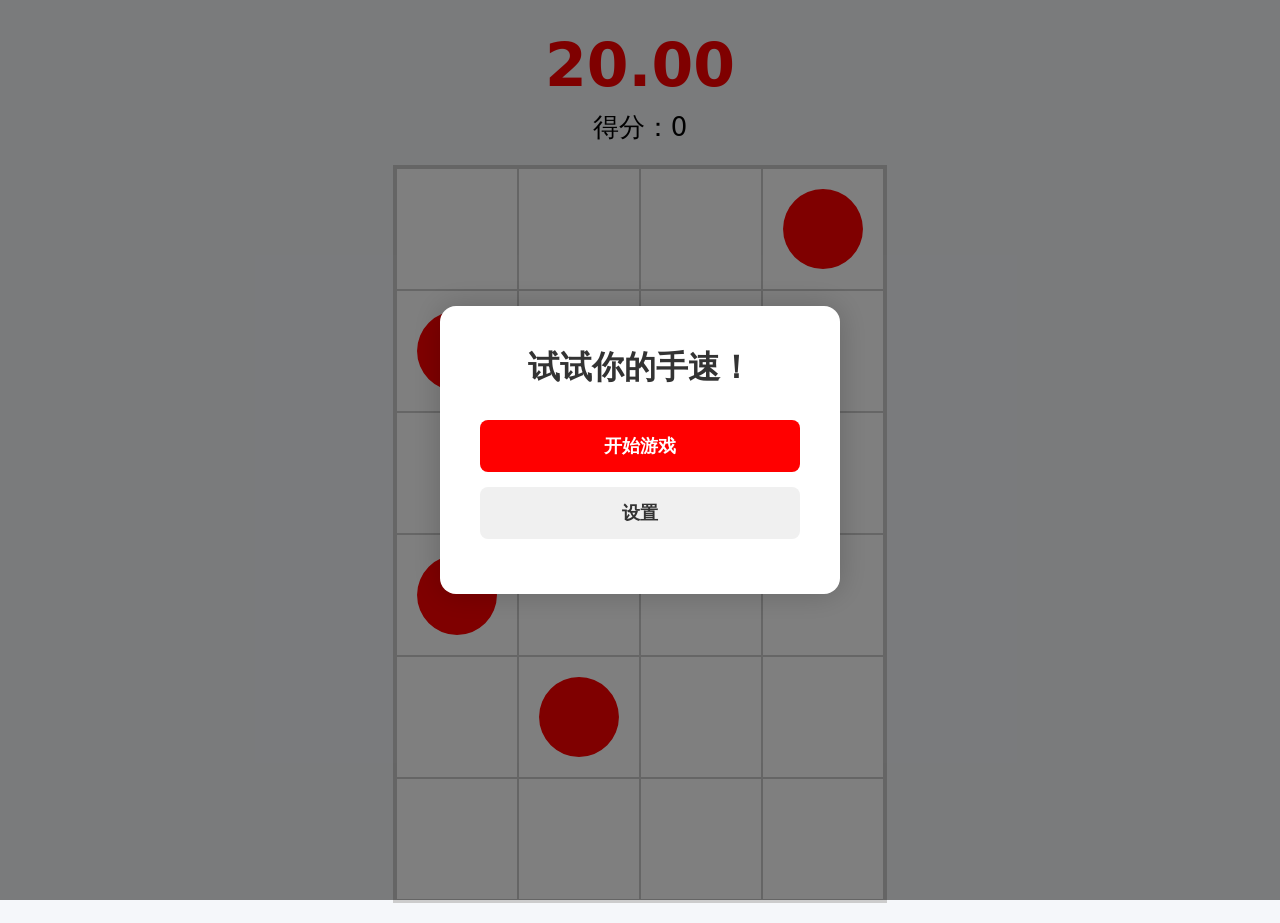
<file: index.html>
<!DOCTYPE html>
<html lang="zh-CN">
<head>
    <meta charset="UTF-8">
    <meta name="viewport" content="width=device-width, initial-scale=1.0">
    <title>钢琴块红球</title>
    <link rel="stylesheet" href="css/style.css"> <!-- 引入样式文件 -->
</head>
<body>
    <!-- 倒计时计时器 -->
    <div class="timer" id="timer"></div>
    <!-- 得分显示区域 -->
    <div class="score">得分：<span id="score">0</span></div>
    <!-- 游戏主容器（Canvas） -->
    <canvas class="game-box" id="box"></canvas>

    <!-- 开始菜单 -->
    <div class="start-menu" id="start-menu">
        <div class="start-menu-content">
            <h1>试试你的手速！</h1>
            <button id="start-btn">开始游戏</button>
            <button id="settings-btn">设置</button>
        </div>
    </div>

    <!-- 设置页面 -->
    <div class="settings-menu" id="settings-menu">
        <div class="settings-menu-content">
            <h1>设置</h1>
            <div class="settings-item">
                <label for="game-time">游戏时间：</label>
                <input type="number" id="game-time" min="1" max="60" value="20">
                <span>秒</span>
            </div>
            <div class="settings-item">
                <label for="ball-speed">下落速度：</label>
                <input type="number" id="ball-speed" min="0.01" max="2" step="0.01" value="0.01">
                <span class="speed-hint" id="speed-hint">
                    <span class="hint-icon" title="慢速（动画平滑）: < 0.5
中速: 0.5-1.0
快速（无动画）: ≥ 1.0">?</span>
                </span>
            </div>
            <button id="back-from-settings-btn">返回开始菜单</button>
        </div>
    </div>

    <!-- 游戏结束遮罩 -->
    <div class="mask" id="mask"></div>

    <!-- 游戏结束弹窗 -->
    <div class="game-over" id="over">
        游戏结束<br>
        最终得分：<span id="final"></span><br>
        CPS：<span id="cps"></span><br>
        击败全网98%玩家<br>
        <button id="restart-btn">重新开始</button>
        <button id="back-to-menu-btn">返回开始菜单</button>
    </div>

    <!-- 游戏主逻辑（模块化引入） -->
    <script type="module" src="js/main.js"></script>
</body>
</html>
</file>
<file: css/style.css>
/* 全局样式重置 */
* {
    margin: 0;
    padding: 0;
    box-sizing: border-box;
    font-family: system-ui;
}

/* 页面主体样式 */
body {
    background: #f5f7fa;
    display: flex;
    flex-direction: column;
    align-items: center;
    justify-content: center;
    padding: 20px;
    min-height: 100vh;
}

/* 倒计时计时器样式 */
.timer {
    font-size: 60px;
    color: red;
    font-weight: 700;
    margin: 10px 0;
}

/* 得分显示样式 */
.score {
    font-size: 26px;
    margin-bottom: 20px;
}

/* 游戏主容器（Canvas） */
.game-box {
    --cell-size: 120px; /* 格子尺寸CSS变量 */
    position: relative;
    background: #ccc;
    padding: 2px;
    overflow: hidden;
}

/* 单个网格格子 */
.cell {
    background: #fff;
}

/* 红球样式 */
.red-ball {
    width: calc(var(--cell-size) * 0.666); /* 格子尺寸的2/3 */
    height: calc(var(--cell-size) * 0.666);
    background: red;
    border-radius: 50%; /* 圆形 */
    position: absolute;
    left: 50%;
    top: 50%;
    transform: translate(-50%, -50%); /* 居中 */
    cursor: pointer; /* 鼠标指针样式 */
    box-shadow: 0 4px 10px rgba(0,0,0,0.2); /* 阴影效果 */
    transition: top 0.3s ease-out, opacity 0.2s ease, background-color 0.15s ease; /* 过渡动画 */
    z-index: 10; /* 层级高于格子 */
}

/* 小球被点击后的样式 */
.red-ball.clicked {
    background: #ff6666; /* 浅红色 */
}

/* 小球点击按下效果 */
.red-ball:active {
    transform: translate(-50%, -50%) scale(0.9); /* 缩小10% */
}

/* 游戏结束遮罩层 */
.mask {
    position: fixed;
    top: 0;
    left: 0;
    width: 100vw;
    height: 100vh;
    background: rgba(0,0,0,0.5); /* 半透明黑色 */
    z-index: 998; /* 低于弹窗 */
    display: none; /* 默认隐藏 */
}

/* 游戏结束弹窗 */
.game-over {
    position: fixed;
    top: 50%;
    left: 50%;
    transform: translate(-50%, -50%); /* 居中 */
    background: #fff;
    padding: 40px;
    border-radius: 16px; /* 圆角 */
    box-shadow: 0 0 30px rgba(0,0,0,0.2); /* 弹窗阴影 */
    text-align: center;
    font-size: 30px;
    display: none; /* 默认隐藏 */
    z-index: 999; /* 最高层级 */
}

/* 重新开始按钮 */
#restart-btn {
    margin-top: 20px;
    padding: 12px 24px;
    font-size: 18px;
    font-weight: 600;
    color: #fff;
    background: red;
    border: none;
    border-radius: 8px;
    cursor: pointer;
    transition: background-color 0.3s ease, transform 0.1s ease;
}

#restart-btn:hover {
    background: #ff3333;
}

#restart-btn:active {
    transform: scale(0.95);
}

/* 返回开始菜单按钮 */
#back-to-menu-btn {
    margin-top: 10px;
    padding: 12px 24px;
    font-size: 18px;
    font-weight: 600;
    color: #333;
    background: #f0f0f0;
    border: none;
    border-radius: 8px;
    cursor: pointer;
    transition: background-color 0.3s ease, transform 0.1s ease;
}

#back-to-menu-btn:hover {
    background: #e0e0e0;
}

#back-to-menu-btn:active {
    transform: scale(0.95);
}

/* 设置菜单 */
.settings-menu {
    position: fixed;
    top: 0;
    left: 0;
    width: 100vw;
    height: 100vh;
    background: rgba(0,0,0,0.5); /* 黑色半透明背景 */
    z-index: 999;
    display: none;
    align-items: center;
    justify-content: center;
}

.settings-menu-content {
    background: #fff;
    padding: 40px;
    border-radius: 16px;
    box-shadow: 0 0 30px rgba(0,0,0,0.2);
    text-align: center;
    width: 90%;
    max-width: 400px;
}

.settings-menu-content h1 {
    font-size: 32px;
    margin-bottom: 30px;
    color: #333;
}

.settings-item {
    margin-bottom: 20px;
    text-align: left;
    display: flex;
    align-items: center;
    gap: 10px;
}

.settings-item label {
    font-size: 18px;
    color: #333;
    min-width: 100px;
}

.settings-item input[type="number"] {
    padding: 8px 12px;
    font-size: 16px;
    border: 1px solid #ddd;
    border-radius: 4px;
    width: 80px;
}

.settings-item select {
    padding: 8px 12px;
    font-size: 16px;
    border: 1px solid #ddd;
    border-radius: 4px;
    width: 120px;
}

.settings-item span {
    font-size: 16px;
    color: #333;
}

.speed-hint {
    font-size: 14px;
    color: #666;
    margin-left: 10px;
}

.hint-icon {
    display: inline-block;
    width: 20px;
    height: 20px;
    line-height: 20px;
    text-align: center;
    background: #f0f0f0;
    color: #333;
    border-radius: 50%;
    font-weight: bold;
    cursor: help;
    transition: all 0.2s ease;
}

.hint-icon:hover {
    background: #e0e0e0;
    transform: scale(1.1);
}

#back-from-settings-btn {
    margin-top: 30px;
    padding: 14px;
    font-size: 18px;
    font-weight: 600;
    color: #333;
    background: #f0f0f0;
    border: none;
    border-radius: 8px;
    cursor: pointer;
    transition: all 0.3s ease;
    width: 100%;
}

#back-from-settings-btn:hover {
    background: #e0e0e0;
}

#back-from-settings-btn:active {
    transform: scale(0.95);
}

/* 移动端适配（屏幕宽度小于600px） */
@media screen and (max-width: 600px) {
    body {
        padding: 10px;
    }

    .timer {
        font-size: 40px;
        margin: 5px 0;
    }

    .score {
        font-size: 20px;
        margin-bottom: 10px;
    }

    .game-box {
        --cell-size: var(--mobile-cell-size, 70px);
    }

    .red-ball {
        width: calc(var(--mobile-cell-size, 70px) * 0.666);
        height: calc(var(--mobile-cell-size, 70px) * 0.666);
    }

    .game-over {
        padding: 25px;
        font-size: 22px;
        width: 80%;
        max-width: 300px;
    }

    #restart-btn {
        margin-top: 15px;
        padding: 10px 20px;
        font-size: 16px;
    }

    #back-to-menu-btn {
        margin-top: 10px;
        padding: 10px 20px;
        font-size: 16px;
    }
}

/* 开始菜单 */
.start-menu {
    position: fixed;
    top: 0;
    left: 0;
    width: 100vw;
    height: 100vh;
    background: rgba(0,0,0,0.5); /* 黑色半透明背景 */
    z-index: 999;
    display: flex;
    align-items: center;
    justify-content: center;
}

.start-menu-content {
    background: #fff;
    padding: 40px;
    border-radius: 16px;
    box-shadow: 0 0 30px rgba(0,0,0,0.2);
    text-align: center;
    width: 90%;
    max-width: 400px;
}

.start-menu-content h1 {
    font-size: 32px;
    margin-bottom: 30px;
    color: #333;
}

.start-menu-content button {
    display: block;
    width: 100%;
    padding: 14px;
    font-size: 18px;
    font-weight: 600;
    border: none;
    border-radius: 8px;
    cursor: pointer;
    transition: all 0.3s ease;
    margin-bottom: 15px;
}

#start-btn {
    background: red;
    color: #fff;
}

#start-btn:hover {
    background: #ff3333;
}

#settings-btn {
    background: #f0f0f0;
    color: #333;
}

#settings-btn:hover {
    background: #e0e0e0;
}

.start-menu-content button:active {
    transform: scale(0.95);
}

/* 超小屏幕适配（屏幕宽度小于400px） */
@media screen and (max-width: 400px) {
    .timer {
        font-size: 32px;
    }

    .score {
        font-size: 18px;
    }

    .red-ball {
        width: calc(var(--mobile-cell-size, 60px) * 0.666);
        height: calc(var(--mobile-cell-size, 60px) * 0.666);
    }

    .game-over {
        padding: 20px;
        font-size: 18px;
    }
}
</file>
